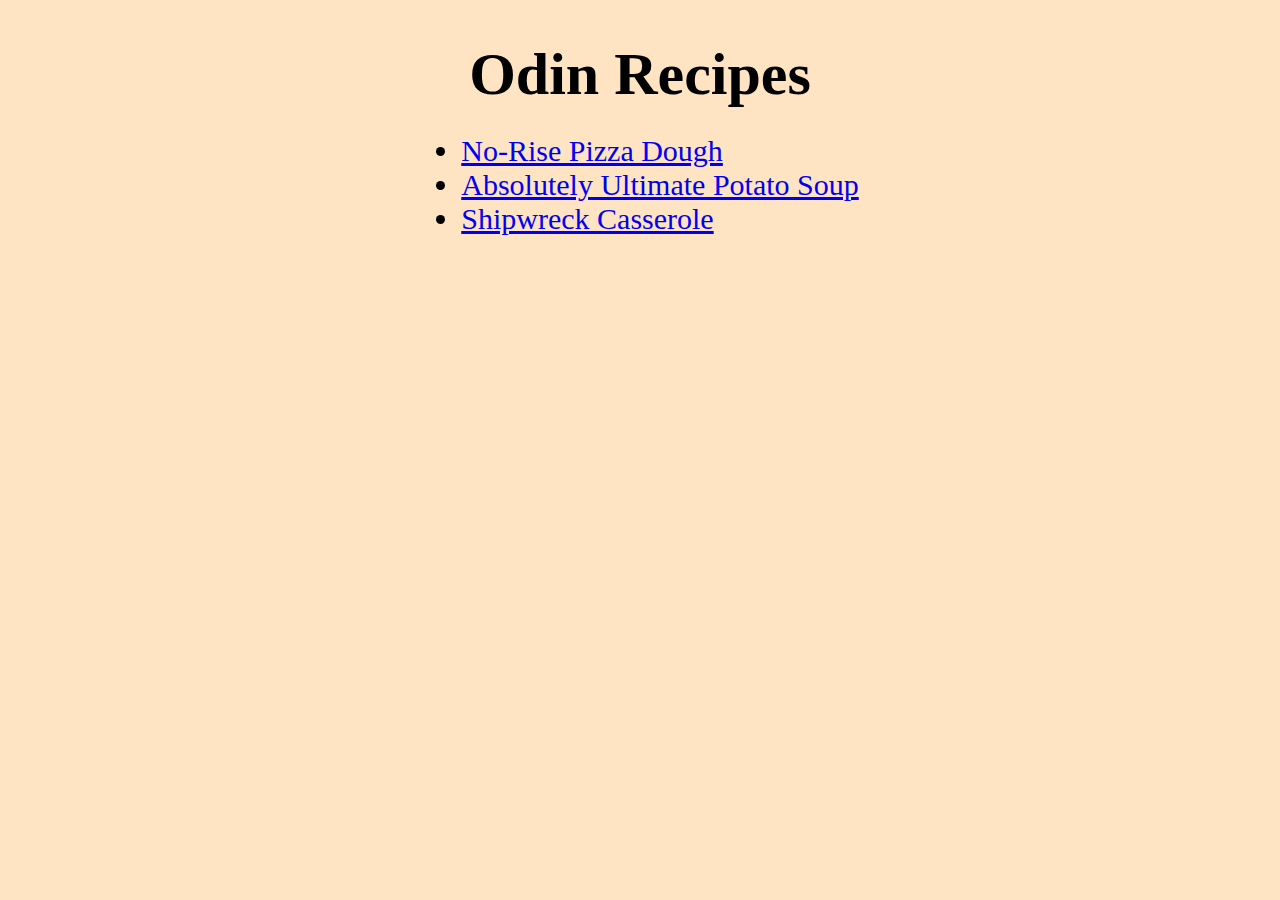
<file: index.html>
<!DOCTYPE html>
<html lang="en">

    <head>
        <meta charset="utf-8">
        <title>Odin Recipes</title>
        <style>
            body {
                background-color: bisque;
                font-size: 30px;
                text-align: center;
            }
            ul {
                margin-top: -15px;
                display: inline-block;
                text-align: left;
            }
        </style>
    </head>
    <body>
        <h1>Odin Recipes</h1>
        <ul>
            <li><a href="./recipes/pizza.html">No-Rise Pizza Dough</a></li>
            <li><a href="./recipes/potato-soup.html">Absolutely Ultimate Potato Soup</a></li>
            <li><a href="./recipes/shipwrech-casserole.html">Shipwreck Casserole</a></li>
        </ul>
        
    </body>

</html>
</file>
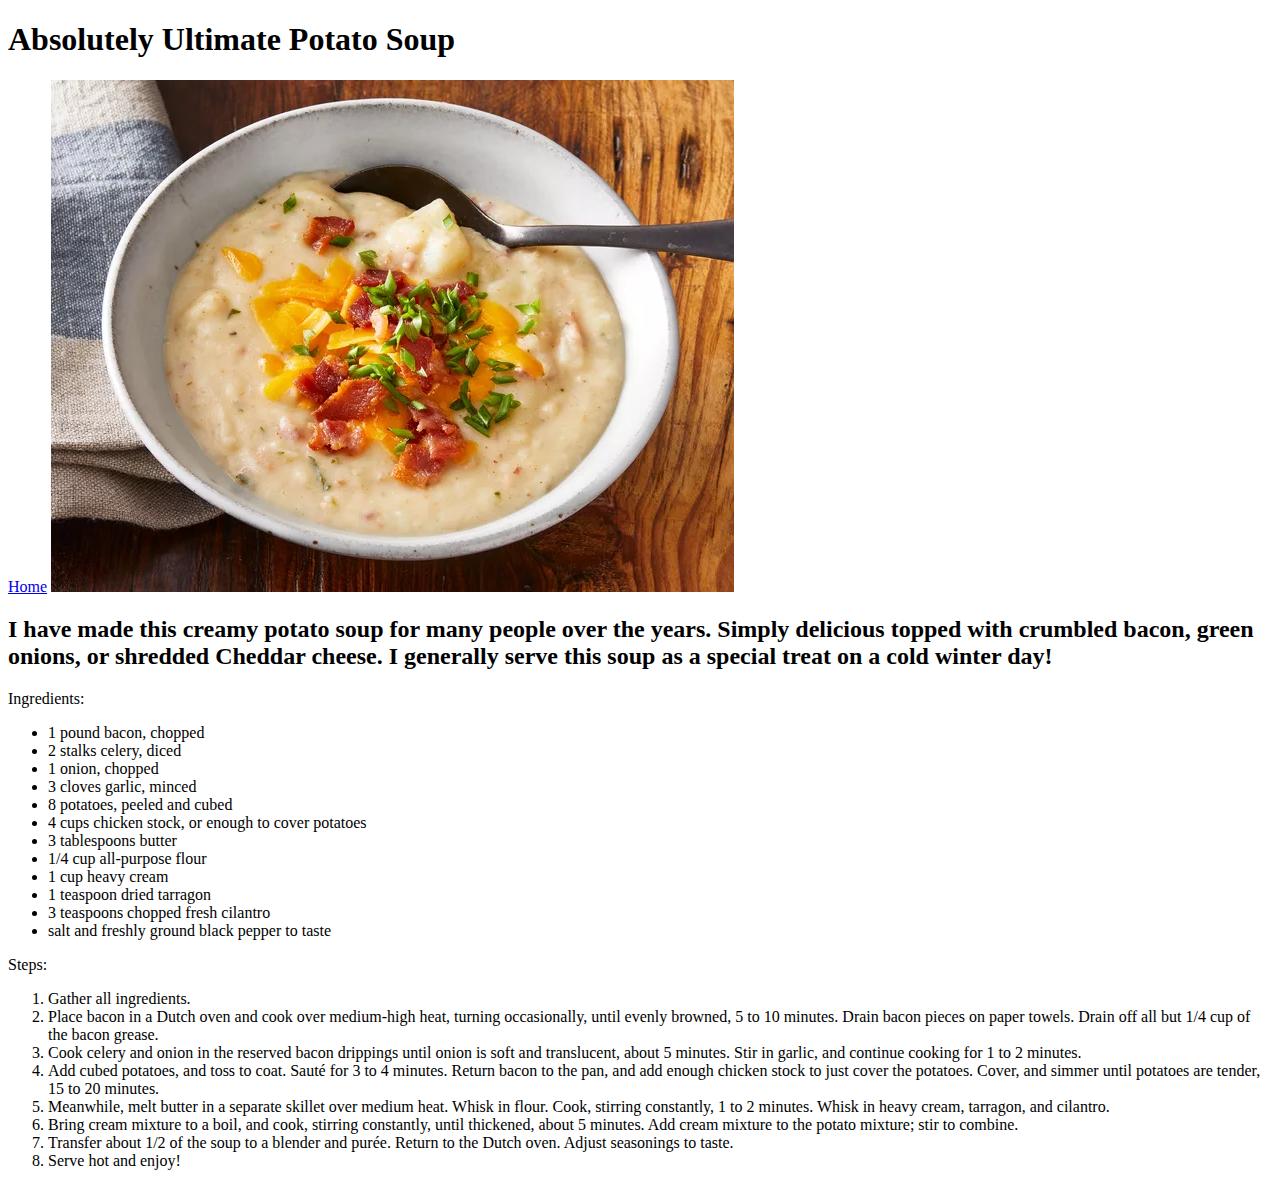
<file: recipes/potato-soup.html>
<!DOCTYPE html>
<html lang="en">

    <head>
        <meta charset="utf-8">
        <title>Potato Soup</title>
    </head>
    <body>
        <h1>Absolutely Ultimate Potato Soup</h1>
        <a href="../index.html">Home</a>
        <img src="../images/potato-soup.webp" alt="Absolutely Ultimate Potato Soup">
        <h2>I have made this creamy potato soup for many people over the years. Simply delicious topped with crumbled bacon, 
            green onions, or shredded Cheddar cheese. I generally serve this soup as a special treat on a cold winter day!
        </h2>
        <p>Ingredients: </p>
        <ul>
            <li>1 pound bacon, chopped</li>
            <li>2 stalks celery, diced</li> 
            <li>1 onion, chopped</li>
            <li>3 cloves garlic, minced</li>
            <li>8 potatoes, peeled and cubed</li> 
            <li>4 cups chicken stock, or enough to cover potatoes</li>
            <li>3 tablespoons butter</li>
            <li>1/4 cup all-purpose flour</li>
            <li>1 cup heavy cream</li>
            <li>1 teaspoon dried tarragon </li>
            <li>3 teaspoons chopped fresh cilantro</li>
            <li>salt and freshly ground black pepper to taste</li>
        </ul>
        <p>Steps: </p>
        <ol>
            <li>Gather all ingredients.</li>
            <li>Place bacon in a Dutch oven and cook over medium-high heat, turning occasionally, until evenly browned, 5 to 10 minutes. Drain bacon pieces on paper towels. Drain off all but 1/4 cup of the bacon grease.</li> 
            <li>Cook celery and onion in the reserved bacon drippings until onion is soft and translucent, about 5 minutes. Stir in garlic, and continue cooking for 1 to 2 minutes.</li>
            <li>Add cubed potatoes, and toss to coat. Sauté for 3 to 4 minutes. Return bacon to the pan, and add enough chicken stock to just cover the potatoes. Cover, and simmer until potatoes are tender, 15 to 20 minutes.</li>
            <li>Meanwhile, melt butter in a separate skillet over medium heat. Whisk in flour. Cook, stirring constantly, 1 to 2 minutes. Whisk in heavy cream, tarragon, and cilantro.</li>
            <li>Bring cream mixture to a boil, and cook, stirring constantly, until thickened, about 5 minutes. Add cream mixture to the potato mixture; stir to combine.</li>
            <li>Transfer about 1/2 of the soup to a blender and purée. Return to the Dutch oven. Adjust seasonings to taste.</li>
            <li>Serve hot and enjoy!</li>
        </ol>
    </body>

</html>
</file>
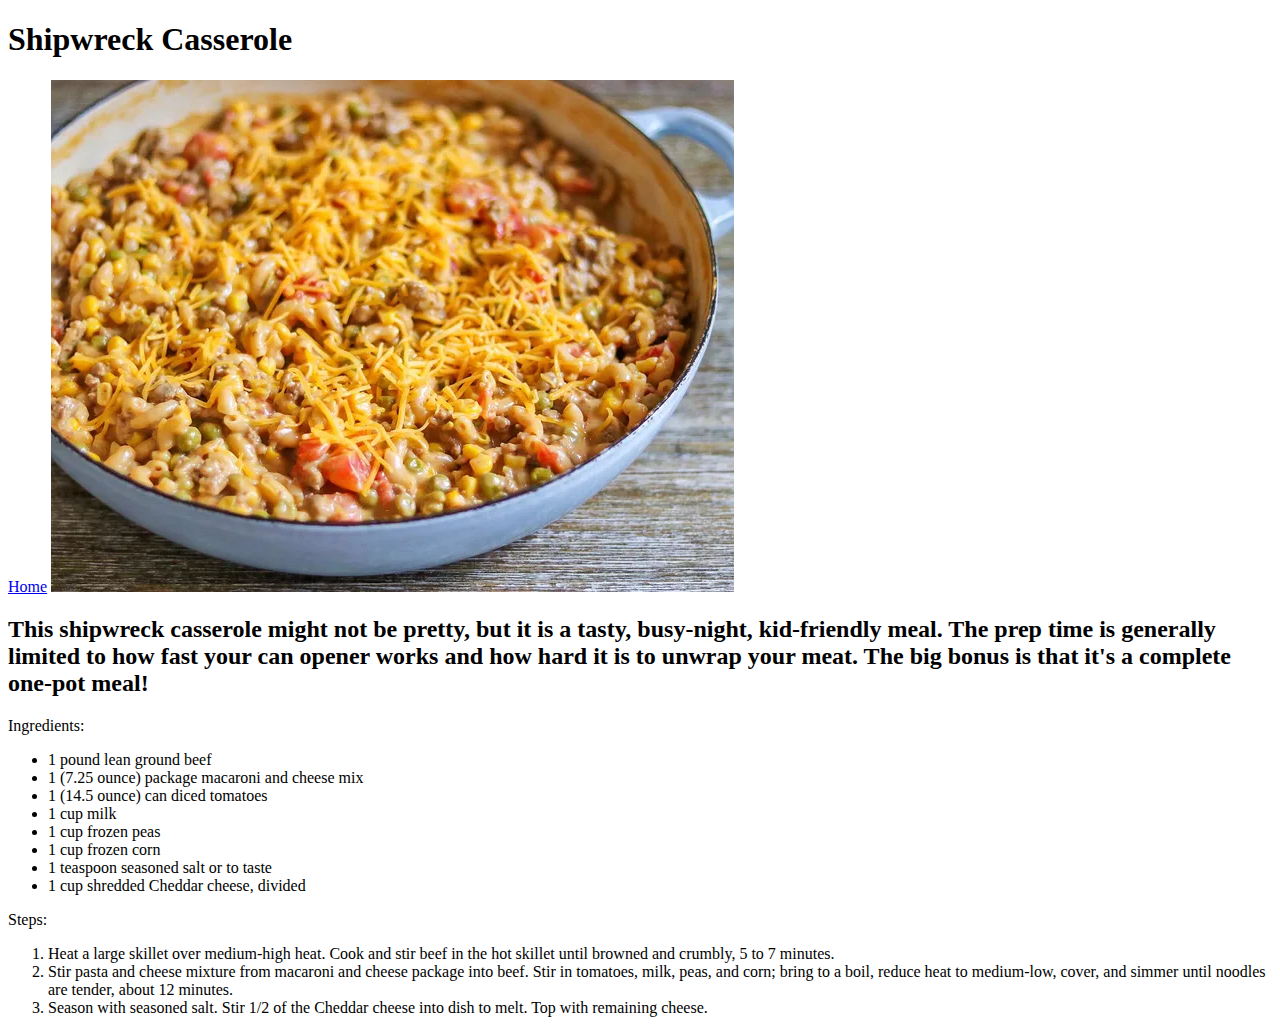
<file: recipes/shipwrech-casserole.html>
<!DOCTYPE html>
<html lang="en">

    <head>
        <meta charset="utf-8">
        <title>Shipwreck Casserole</title>
    </head>

    <body>
        <h1>Shipwreck Casserole</h1>
        <a href="../index.html">Home</a>
        <img src="../images/casserole.webp" alt="Shipwreck Casserole">
        <h2>This shipwreck casserole might not be pretty, but it is a tasty, busy-night, kid-friendly meal. 
            The prep time is generally limited to how fast your can opener works and how hard it is to unwrap your meat. 
            The big bonus is that it's a complete one-pot meal!
        </h2>
        <p>Ingredients: </p>
        <ul>
            <li>1 pound lean ground beef</li>
            <li>1 (7.25 ounce) package macaroni and cheese mix</li>
            <li>1 (14.5 ounce) can diced tomatoes</li>
            <li>1 cup milk</li>
            <li>1 cup frozen peas</li>
            <li>1 cup frozen corn</li>
            <li>1 teaspoon seasoned salt or to taste</li>
            <li>1 cup shredded Cheddar cheese, divided</li>
        </ul>
        <p>Steps: </p>
        <ol>
            <li>Heat a large skillet over medium-high heat. Cook and stir beef in the hot skillet until browned and crumbly, 5 to 7 minutes.</li>
            <li>Stir pasta and cheese mixture from macaroni and cheese package into beef. Stir in tomatoes, milk, peas, and corn; bring to a boil, reduce heat to medium-low, cover, and simmer until noodles are tender, about 12 minutes.</li>
            <li>Season with seasoned salt. Stir 1/2 of the Cheddar cheese into dish to melt. Top with remaining cheese.</li>
        </ol>
    </body>

</html>
</file>
